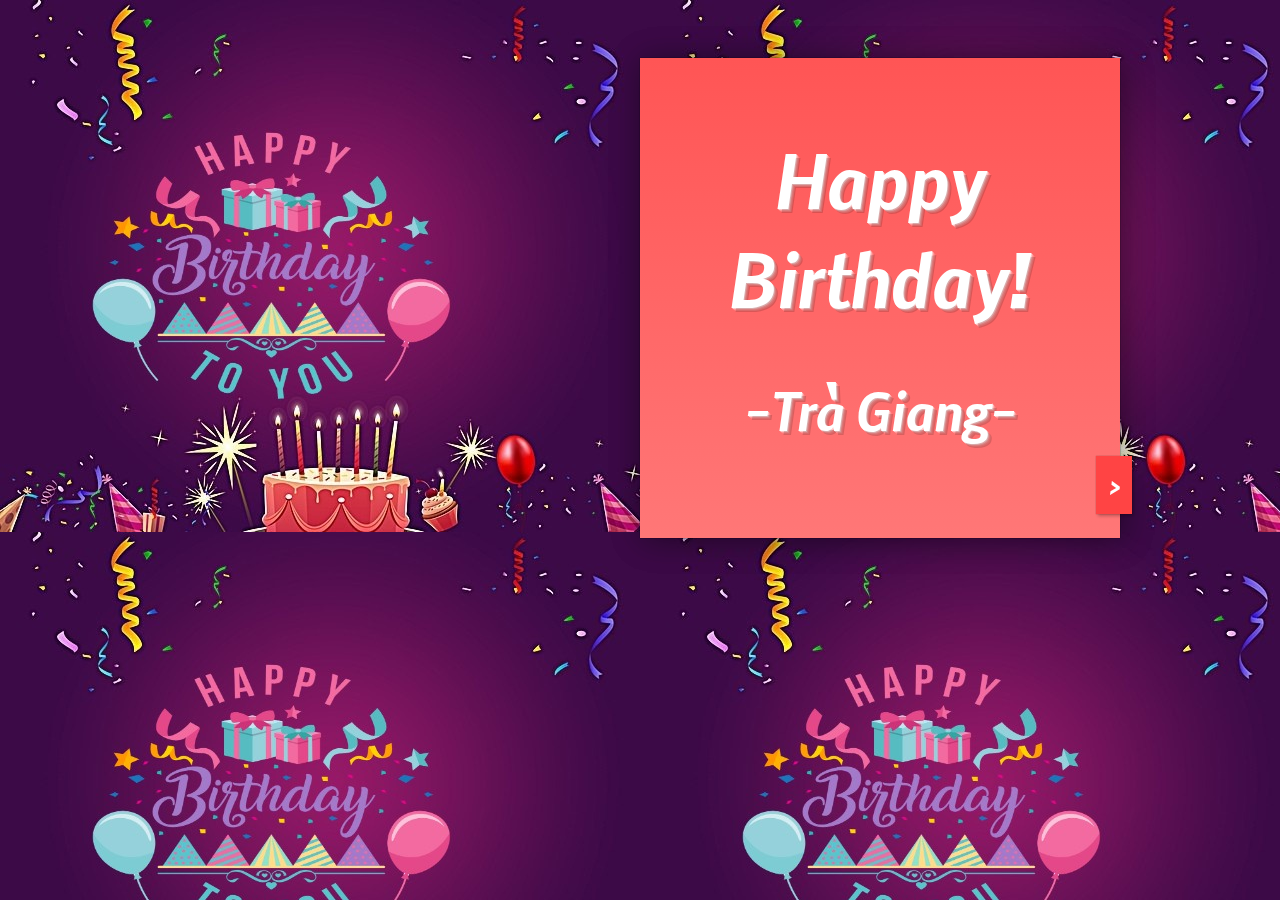
<file: Birthday.html>
<html>
<head>
  <!-- <p>Đừng có đọc chứ người anh em</p> -->
  <meta name="viewport" content="width=device-width, initial-scale=1" />
  <meta http-equiv="Content-Type" content="text/html; charset=utf-8" />
  <title>Happy Birthday Tra Giang</title>
  <style type="text/css">
    @import url(https://fonts.googleapis.com/css?family=Nobile:400italic,700italic);
@import url(https://fonts.googleapis.com/css?family=Dancing+Script);
* {
  box-sizing: border-box;
  -moz-box-sizing: border-box;
  -webkit-box-sizing: border-box;
}
body {
  background: #E5E5E5;
  background-image: url("bday.jpg");
  padding: 50px;
}

#card-front {
  color: #FFDFDF;
}

#card, #card-front, #card-inside {
  height: 480px;
}

.wrap {
    padding: 1.5em 2.5em;
    height: 100%;
}
#card-front, #card-inside {
  width: 50%;
  -webkit-box-shadow: 2px 2px 30px rgba(0, 0, 0, .25), 0 0 1px rgba(0, 0, 0, .5);
  -moz-box-shadow: 2px 2px 30px rgba(0, 0, 0, .25), 0 0 1px rgba(0, 0, 0, .5);
  box-shadow: 2px 2px 30px rgba(0, 0, 0, .25), 0 0 1px rgba(0, 0, 0, .5);
  position: absolute;
  left: 50%;
}


#card-inside .wrap {
    background: #FFEFEF;
    -webkit-box-shadow: inset 2px 0 1px rgba(0, 0, 0, .05);
    -moz-box-shadow: inset 2px 0 1px rgba(0, 0, 0, .05);
    box-shadow: inset 2px 0 1px rgba(0, 0, 0, .05);
}
#card {
    max-width: 960px;
    margin: 0 auto;
    transform-style: preserve-3d;
    -moz-transform-style: preserve-3d;
    -webkit-transform-style: preserve-3d;
    perspective: 5000px;
    -moz-perspective: 5000px;
    -webkit-perspective: 5000px;
    position: relative;
}

#card h1 {
    text-align: center;
    font-family: 'Nobile', sans-serif;
    font-style: italic;
    font-size: 70px;
    text-shadow: 
        4px 4px 0px rgba(0, 0, 0, .15),
        1px 1px 0 rgba(255, 200, 200, 255),
        2px 2px 0 rgba(255, 150, 150, 255),
        3px 3px 0 rgba(255, 125, 125, 255);
    color: #FFF;
}
#card-inside {
    font-size: 1.1em;
    line-height: 1.4;
    color: #331717;
    font-style: italic;
}

p {
    margin-top: 1em;
}

p:first-child {
    margin-top: 0;
}

p.signed {
    margin-top: 0.3em;
    text-align: center;
    font-family: 'Dancing Script', sans-serif;
    font-size: 1.5em;
}

#card-front {
    background-color: #FF5555;
    background-image: linear-gradient(top, #FF5555 0%, #FF7777 100%);
    background-image: -moz-linear-gradient(top, #FF5555 0%, #FF7777 100%);
    background-image: -webkit-linear-gradient(top, #FF5555 0%, #FF7777 100%);
            transform-origin: left;
       -moz-transform-origin: left;
    -webkit-transform-origin: left;
            transition:         transform 1s linear;
       -moz-transition:    -moz-transform 1s linear;
    -webkit-transition: -webkit-transform 1s linear;
    position: relative;
}

#card-front .wrap {
            transition: background 1s linear;
       -moz-transition: background 1s linear;
    -webkit-transition: background 1s linear;
}

#card-front button {
  position: absolute;
  bottom: 1em;
  right: -12px;
  background: #F44;
  color: #FFF;
  font-family: 'Nobile', sans-serif;
  font-style: italic;
  font-weight: bold;
  font-size: 1.5em;
  padding: .5em;
  border: none;
  cursor: pointer;
          box-shadow: 2px 2px 3px rgba(0, 0, 0, .25), 0 0 1px rgba(0, 0, 0, .4);
     -moz-box-shadow: 2px 2px 3px rgba(0, 0, 0, .25), 0 0 1px rgba(0, 0, 0, .4);
  -webkit-box-shadow: 2px 2px 3px rgba(0, 0, 0, .25), 0 0 1px rgba(0, 0, 0, .4);
}

#card-front button:hover,
#card-front button:focus {
  background: #F22;
}

#close {
  display: none;
}

#card.open-fully #close,
#card-open-half #close {
  display: inline;
}

#card.open-fully #open {
  display: none;
}


#card.open-half #card-front,
#card.close-half #card-front {
            transform: rotateY(-90deg);
       -moz-transform: rotateY(-90deg);
    -webkit-transform: rotateY(-90deg);
}
#card.open-half #card-front .wrap {
    background-color: rgba(0, 0, 0, .5);
}

#card.open-fully #card-front,
#card.close-half #card-front {
  background: #FFEFEF;
}

#card.open-fully #card-front {
    transform: rotateY(-180deg);
    -moz-transform: rotateY(-180deg);
    -webkit-transform: rotateY(-180deg);
}

#card.open-fully #card-front .wrap {
    background-color: rgba(0, 0, 0, 0);
}

#card.open-fully #card-front .wrap *,
#card.close-half #card-front .wrap * {
   display: none;
}

footer {
  max-width: 500px;
  margin: 40px auto;
  font-family: 'Nobile', sans-serif;
  font-size: 14px;
  line-height: 1.6;
  color: #888;
  text-align: center;
}
  </style>
  </head>
<body>
  <div id="card">
    <div id="card-inside">
      <div class="wrap">
        <p>Gửi Trà Giang,</p>
        <p>Vậy mã cũng đã 1 năm trôi qua thêm, lại đến ngày sinh nhật cậu 24/9. Chẳng biết cậu còn biết sự tồn tại của mình, còn vào lại trang web này không, nhưng mình muốn gửi lời "Chúc mình sinh nhật" tới cho cậu !</p>
        <p>Và cũng như năm ngoái, mình chúc cậu đạt được nhiều điều mà cậu muốn.</p>
        <p>Lại thêm 1 năm nữa, mình không chúc sinh nhật cậu lúc 00h, cũng chưa nói trực tiếp lời chúc sinh nhật tới cậu. Mong cậu không ghét bỏ mình.</p>
        <p>Mong Giang có một mùa đông ấm áp hơn mọi năm.</p>

        <center><h4 style="margin-top: -20px;">from</h4></center>
        <p class="signed">~Your friend~</p>
        
      </div>
    </div>
    <div id="card-front">
      <div class="wrap">
        <h1>Happy Birthday!</h1>
        <h1 style =font-size:50px>-Trà Giang-</h1>
      </div>
      <button id="open">&gt;</button>
      <button id="close">&lt;</button>
    </div>
  </div>
  <script>
    (function() {
  function $(id) {
    return document.getElementById(id);
  }

  var card = $('card'),
      openB = $('open'),
      closeB = $('close'),
      timer = null;
  console.log('wat', card);
  openB.addEventListener('click', function () {
    card.setAttribute('class', 'open-half');
    if (timer) clearTimeout(timer);
    timer = setTimeout(function () {
      card.setAttribute('class', 'open-fully');
      timer = null;
    }, 1000);
  });

  closeB.addEventListener('click', function () {
    card.setAttribute('class', 'close-half');
    if (timer) clearTimerout(timer);
    timer = setTimeout(function () {
      card.setAttribute('class', '');
      timer = null;
    }, 1000);
  });

}());

  </script>

<div style="visibility: hidden;">
<embed src="bday.mp3" autostart="true" loop="true">
</div>
<div style="visibility: hidden;">
<embed src="bday.mp3" autostart="true" loop="true">
</div>

</body>
</html>
</file>
